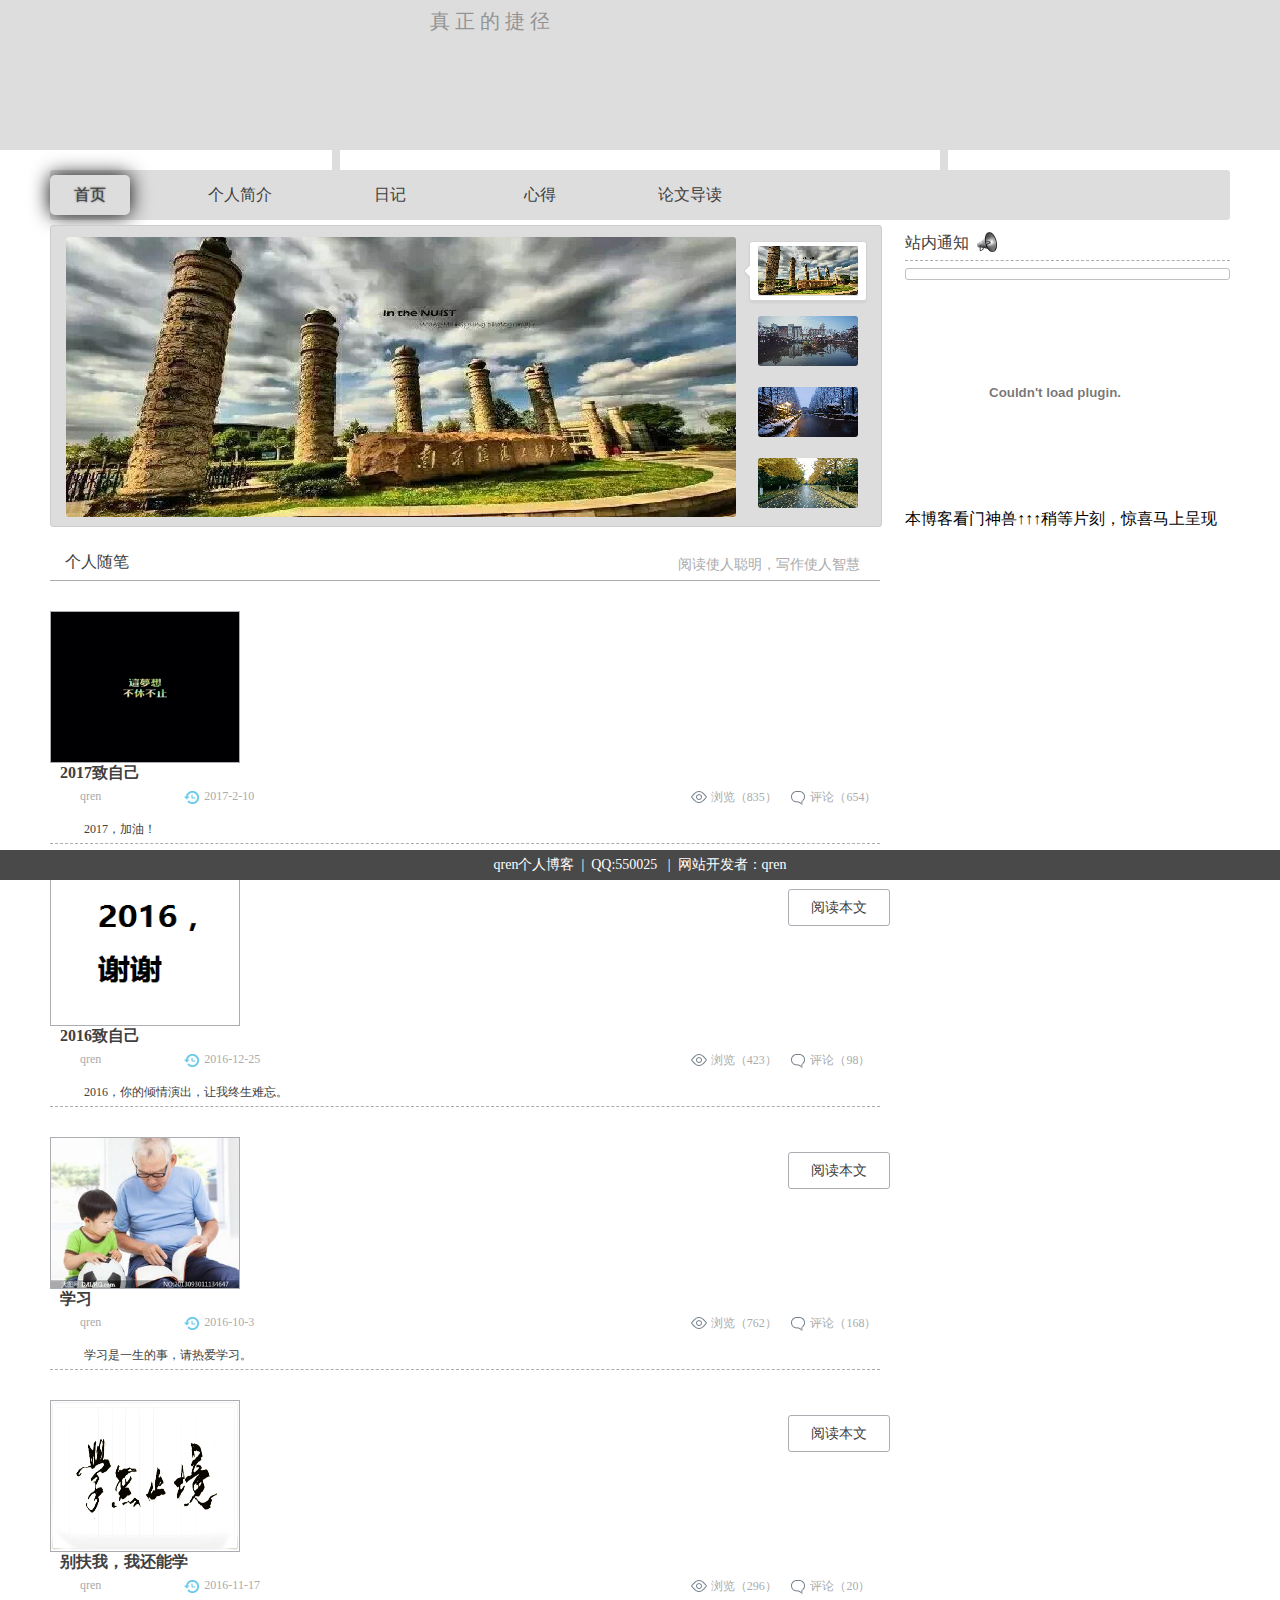
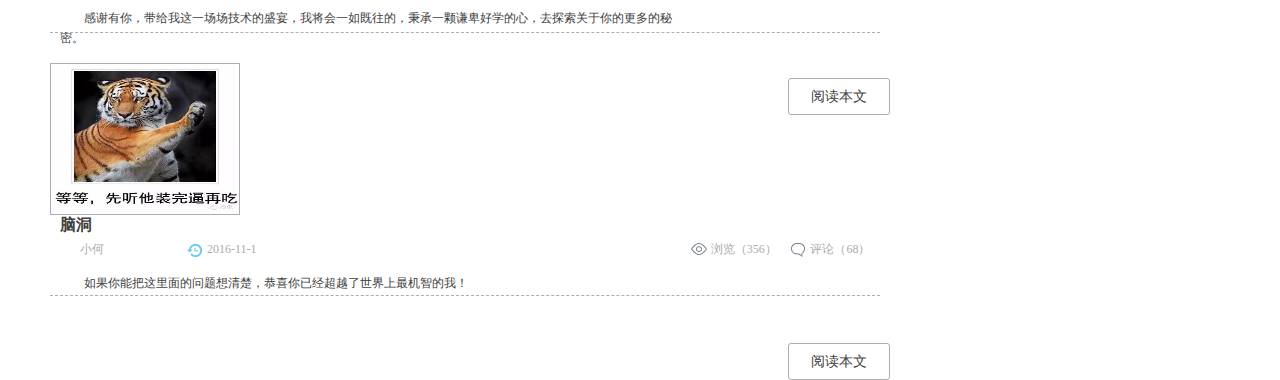
<file: index.html>
<!doctype html>
<html>
	<head>
		<meta http-equiv="Content-Type" content="text/html; charset=utf-8"/>
		 <meta name="viewport" content="width=device-width" />
		<title>qren--博客首页</title>
		<meta name="Keywords" content="关键词,关键词,关键词"/>
		<meta name="description" content=""/>
		<link type="text/css" rel="stylesheet" href="css/public.css"/>
		<link type="text/css" rel="stylesheet" href="css/index.css"/>
        <link rel="shortcut icon" href="bitbug_favicon.ico" />
		<script>
var _hmt = _hmt || [];
(function() {
  var hm = document.createElement("script");
  hm.src = "https://hm.baidu.com/hm.js?db637d3db33df81cc38ef7e815b10c59";
  var s = document.getElementsByTagName("script")[0]; 
  s.parentNode.insertBefore(hm, s);
})();

 window.onload = function () {
            var OriginTitile = document.title;
            var titleTime;
            document.addEventListener('visibilitychange', function () {
                if (document.hidden) {
                    $('[rel="shortcut icon"]').attr('href', "/Content/Images/fail.ico");
                    document.title = '(●—●)喔哟，崩溃啦！';
                    clearTimeout(titleTime);
                }
                else {
                    $('[rel="shortcut icon"]').attr('href', "/Content/Images/icon.png");
                    document.title = '(/≧▽≦/)咦！又好了！' + OriginTitile;
                    titleTime = setTimeout(function () {
                        document.title = OriginTitile;
                    }, 2000);
                }
            });
        }

</script>

	</head>
<body>

  <style>
        abbr, acronym, address, applet, article, aside, audio, b, big, blockquote, body, canvas, caption, center, cite, code, dd, del, details, dfn, dl, dt, em, embed, fieldset, figcaption, figure, footer, form, h1, h2, h3, h4, h5, h6, header, html, iframe, img, ins, kbd, label, legend, li, mark, menu, nav, object, ol, output, p, pre, q, ruby, s, samp, section, small, span, strike, strong, sub, summary, sup, table, tbody, td, tfoot, th, thead, time, tr, tt, u, ul, var, video {
            margin: 0;
            padding: 0;
            cursor: url('images/shubiao.ico'),auto;
        }
    </style>
<!--top start-->
<div class="top">
	<div class="top_con">
		<div class="top_con_left"></div>
		<div class="top_con_right">
			<p class="pinf">真正的捷径</p>
			<p class="jiaz">往往是当初看起来最远的那条路</p>
			<p class="bulang">----By:qren</p>
		</div>
	</div>
</div>
<!--top end-->
<!--con start-->
<div class="con">
	<!--nav start-->
	<div class="nav">
		<div class="nav_t"></div>
		<div class="nav_c">
			<ul>
				<li><a href="./index.html" class="on">首页</a></li>
				<li><a href="./about.html">个人简介</a></li>
				<li><a href="./article_list_jy.html">日记</a></li>
				<li><a href="./tech_list.html">心得</a></li>
				<li><a href="./paper_list.html?d=Vision&page=1">论文导读</a></li>
			</ul>
		</div>
	</div>
	<!--nav end-->
	<!--banner start-->
	<div class="banner_left">
		<div class="banner_left_left">
			<ul>
				<li style="display:block;"><img src="images/a1.jpg"></li>
				<li><img src="images/a2.png"></li>
				<li><img src="images/a3.png"></li>
				<li><img src="images/a4.png"></li>
			</ul>
		</div>
		<div class="banner_left_right">
			<div class="hover"><img src="images/hover.png"/></div>
			<ul>
				<li><img src="images/a1_l.jpg"></li>
				<li><img src="images/a2_l.png"></li>
				<li><img src="images/a3_l.png"></li>
				<li><img src="images/a4_l.png"></li>
			<ul>
		</div>
	</div>
	<div class="banner_right">
		
		<div class="lit_nav">
			<div style="clear:both;"></div>
		</div>
		<div class="tonZ">
			<h3 class="zn_tonZ">站内通知<img src="images/tonZ.gif" width="20"height="20"/></h3>
			<p class="tonZ_con">
				<span><a href="./message.html"></a>
			</p>

			<embed src="images/dog.swf" flashvars="vcastr_file=2.flv&IsAutoPlay=0&LogoUrl=images/logo.jpg" quality="high"  width="300" height="225"></embed> 

<!--
			<object type="application/x-shockwave-flash" style="outline:none;" data="http://cdn.abowman.com/widgets/dog/dog.swf?3?" width="300" height="225"><param name="movie" value="http://cdn.abowman.com/widgets/dog/dog.swf?3?"></param><param name="AllowScriptAccess" value="always"></param><param name="wmode" value="opaque"></param><param name="bgcolor" value="FFFFFF"/></object>
-->
			</br>
			<span>本博客看门神兽↑↑↑稍等片刻，惊喜马上呈现</span>
		</div>
	</div>
	<div style="clear:both;"></div>
	<!--banner end-->
	<!--article start-->
		<div class="article_left">
			<div class="article_tuiJ">
				<h3>个人随笔</h3>
				<p>阅读使人聪明，写作使人智慧</p>
			</div>
           

<div class="article_tit">
				<div class="article_tit_pic"><a  ><img src="images/dream.jpg"/></a></div>
				<div class="article_tit_txt">
					<h4><a  >2017致自己</a></h4>
					<p><a   >qren</a><a   class="Clas"></a><a   class="time">2017-2-10</a><a   class="opine">评论（654）</a><a   class="look">浏览（835）</a></p>
					<p class="article_con">2017，加油！</p>
					<a href="./article2017210.html" class="readAll">阅读本文</a>
				</div>
				<div style="clear:both;"></div>
			    </div>


<div class="article_tit">
				<div class="article_tit_pic"><a  ><img src="images/2016.png"/></a></div>
				<div class="article_tit_txt">
					<h4><a  >2016致自己</a></h4>
					<p><a   >qren</a><a   class="Clas"></a><a   class="time">2016-12-25</a><a   class="opine">评论（98）</a><a   class="look">浏览（423）</a></p>
					<p class="article_con">2016，你的倾情演出，让我终生难忘。</p>
					<a href="./article20161225.html" class="readAll">阅读本文</a>
				</div>
				<div style="clear:both;"></div>
			    </div>


               
				<div class="article_tit">
				<div class="article_tit_pic"><a  ><img src="images/studylife.jpg"/></a></div>
				<div class="article_tit_txt">
					<h4><a  >学习</a></h4>
					<p><a   >qren</a><a   class="Clas"></a><a   class="time">2016-10-3</a><a   class="opine">评论（168）</a><a   class="look">浏览（762）</a></p>
					<p class="article_con">学习是一生的事，请热爱学习。</p>
					<a href="./article2016104.html" class="readAll">阅读本文</a>
				</div>
				<div style="clear:both;"></div>
			    </div>
                

				<div class="article_tit">
				<div class="article_tit_pic"><a  ><img src="images/learnnolong.jpg"/></a></div>
				<div class="article_tit_txt">
					<h4><a  >别扶我，我还能学</a></h4>
					<p><a   >qren</a><a   class="Clas"></a><a   class="time">2016-11-17</a><a   class="opine">评论（20）</a><a   class="look">浏览（296）</a></p>
					<p class="article_con">感谢有你，带给我这一场场技术的盛宴，我将会一如既往的，秉承一颗谦卑好学的心，去探索关于你的更多的秘密。</p>
					<a href="./article2016117.html" class="readAll">阅读本文</a>
				</div>
				<div style="clear:both;"></div>
			    </div>
    
				<div class="article_tit">
				<div class="article_tit_pic"><a  ><img src="images/naodong.png"/></a></div>
				<div class="article_tit_txt">
					<h4><a  >脑洞</a></h4>
					<p><a   >小何</a><a   class="Clas"></a><a   class="time">2016-11-1</a><a   class="opine">评论（68）</a><a   class="look">浏览（356）</a></p>
					<p class="article_con">如果你能把这里面的问题想清楚，恭喜你已经超越了世界上最机智的我！</p>
					<a href="./article2016111.html" class="readAll">阅读本文</a>
				</div>
				<div style="clear:both;"></div>
			    </div>
			


			
		

			

		</div>
			
			<!--多说js加载开始，一个页面只需要加载一次 -->
			<script type="text/javascript">
			var duoshuoQuery = {short_name:"bulang123.duoshuo.com"};
			(function() {
				var ds = document.createElement('script');
				ds.type = 'text/javascript';ds.async = true;
				ds.src = 'http://static.duoshuo.com/embed.js';
				ds.charset = 'UTF-8';
				(document.getElementsByTagName('head')[0] || document.getElementsByTagName('body')[0]).appendChild(ds);
			})();
			</script>
<!--多说js加载结束，一个页面只需要加载一次 -->
			
		</div>
		<div style="clear:both;"></div>
	<!--article end-->
	<div style="clear:both;"></div>
</div>
<div class="return_top"><a href="javascript:void(0)"></a></div>
<div class="footer">
	<a  >qren个人博客</a>&nbsp;&nbsp;|&nbsp;&nbsp;QQ:550025 &nbsp;&nbsp;|&nbsp;&nbsp;网站开发者：qren
</div>
<!--con end-->
<script>window._bd_share_config={"common":{"bdSnsKey":{},"bdText":"","bdMini":"2","bdMiniList":false,"bdPic":"","bdStyle":"0","bdSize":"16"},"slide":{"type":"slide","bdImg":"3","bdPos":"left","bdTop":"250"},"selectShare":{"bdContainerClass":null,"bdSelectMiniList":["qzone","tsina","tqq","renren","weixin"]}};with(document)0[(getElementsByTagName('head')[0]||body).appendChild(createElement('script')).src='http://bdimg.share.baidu.com/static/api/js/share.js?v=89860593.js?cdnversion='+~(-new Date()/36e5)];</script>
<script type="text/javascript" src="js/jquery.js"></script>
<script type="text/javascript" src="js/my.js"></script>
</script>
</body>
</html>
</file>
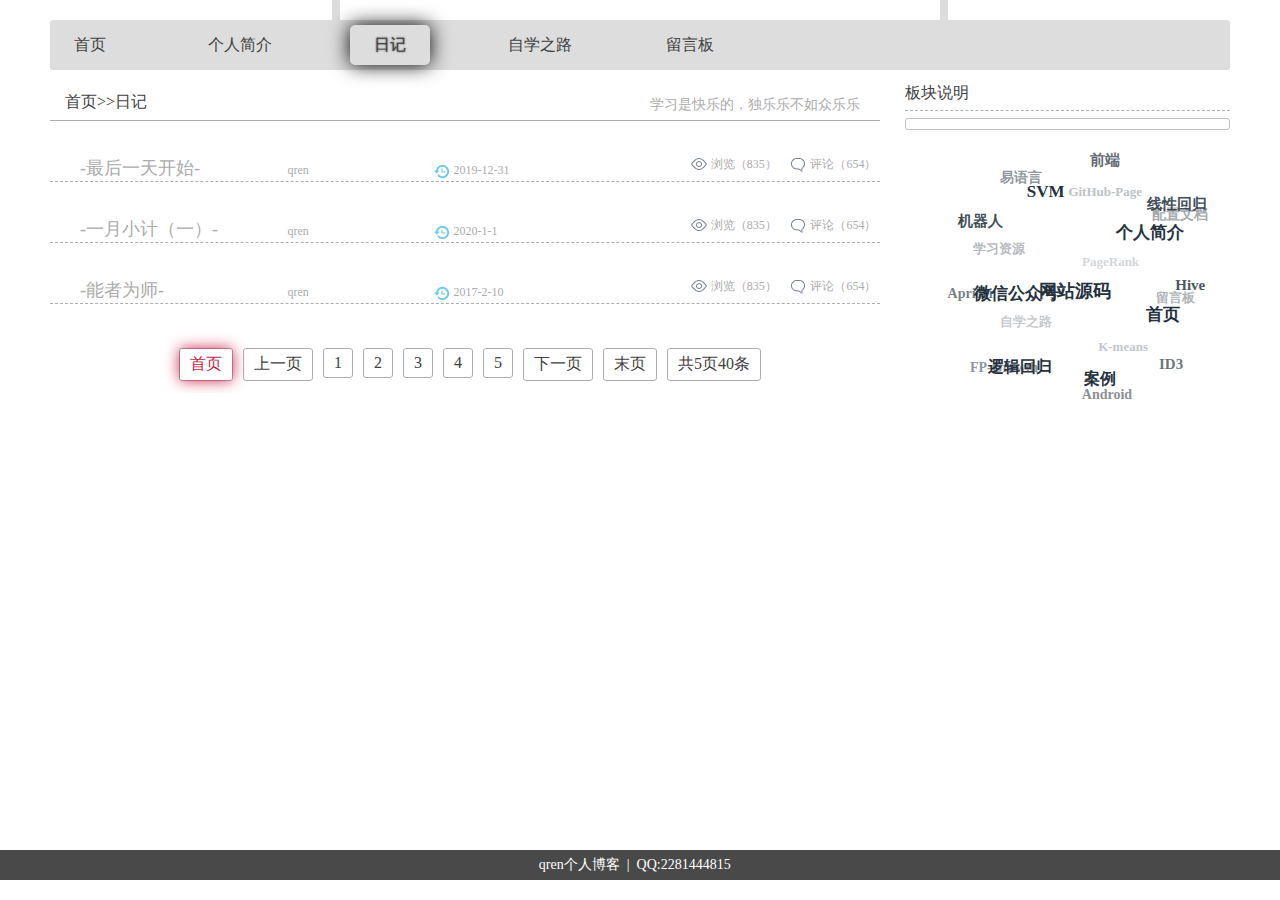
<file: article_list_jy.html>
<!doctype html>
<html>
	<head>
		<meta http-equiv="Content-Type" content="text/html; charset=utf-8"/>
		<title>小何博客之技术分享</title>
		<meta name="Keywords" content="关键词,关键词,关键词"/>
		<meta name="description" content=""/>
		<link type="text/css" rel="stylesheet" href="css/public.css"/>
		<link type="text/css" rel="stylesheet" href="css/index.css"/>
		<link type="text/css" rel="stylesheet" href="css/article_list.css"/>
        <link rel="shortcut icon" href="bitbug_favicon.ico" />
		<!--云标签-->
		<link href="css/cloudLabel.css" rel="stylesheet" type="text/css" />
		<script>
var _hmt = _hmt || [];
(function() {
  var hm = document.createElement("script");
  hm.src = "https://hm.baidu.com/hm.js?db637d3db33df81cc38ef7e815b10c59";
  var s = document.getElementsByTagName("script")[0]; 
  s.parentNode.insertBefore(hm, s);
})();
</script>

	</head>
<body>
<style>
        abbr, acronym, address, applet, article, aside, audio, b, big, blockquote, body, canvas, caption, center, cite, code, dd, del, details, dfn, dl, dt, em, embed, fieldset, figcaption, figure, footer, form, h1, h2, h3, h4, h5, h6, header, html, iframe, img, ins, kbd, label, legend, li, mark, menu, nav, object, ol, output, p, pre, q, ruby, s, samp, section, small, span, strike, strong, sub, summary, sup, table, tbody, td, tfoot, th, thead, time, tr, tt, u, ul, var, video {
            margin: 0;
            padding: 0;
            cursor: url('images/shubiao.ico'),auto;
        }
.st {
            font-weight: bold;
			color: black;
			font-style:oblique
        }
    </style>
<!--con start-->
<div class="con">
	<!--nav start-->
	<div class="nav">
		<div class="nav_t"></div>
		<div class="nav_c">
			<ul>
				<li><a href="./index.html" >首页</a></li>
				<li><a href="./about.html">个人简介</a></li>
				<li><a href="./article_list_jy.html" class="on">日记</a></li>
				<li><a href="./time.html">自学之路</a></li>
				<li><a href="./message.html">留言板</a></li>
			</ul>
		</div>
	</div>
	<!--nav end-->
	<!--articla start-->
	<div class="banner_right">
		
		<div class="lit_nav">
			<div style="clear:both;"></div>
		</div>
		<div class="tonZ">
			<h3 class="zn_tonZ">板块说明</h3>
			<p class="tonZ_con">
				<span></span>
			</p>
		</div>

       <!--云标签-->
				<div class="iM-right-content">
					<div id="tagsList">
					    <a href="https://github.com/woshidandan/hadoop-spark/blob/master/%E6%95%B0%E6%8D%AE%E6%8C%96%E6%8E%98%E4%B8%8E%E6%9C%BA%E5%99%A8%E5%AD%A6%E4%B9%A0%E7%AE%97%E6%B3%95/%E5%88%9D%E8%AF%95PageRank%E7%AE%97%E6%B3%95.md">PageRank</a>
				    <a href="https://github.com/woshidandan/hadoop-spark/blob/master/%E6%95%B0%E6%8D%AE%E6%8C%96%E6%8E%98%E4%B8%8E%E6%9C%BA%E5%99%A8%E5%AD%A6%E4%B9%A0%E7%AE%97%E6%B3%95/%E5%88%9D%E6%AD%A5%E5%B0%9D%E8%AF%95Kmeans%E7%AE%97%E6%B3%95.md" >K-means</a>
                     <a  href="https://github.com/woshidandan/hadoop-spark/blob/master/%E6%95%B0%E6%8D%AE%E6%8C%96%E6%8E%98%E4%B8%8E%E6%9C%BA%E5%99%A8%E5%AD%A6%E4%B9%A0%E7%AE%97%E6%B3%95/%E5%88%9D%E8%AF%95%E5%85%B3%E8%81%94%E8%A7%84%E5%88%99.md" >FP-Growth</a>
                     <a  href="https://github.com/woshidandan/hadoop-spark/blob/master/%E6%95%B0%E6%8D%AE%E6%8C%96%E6%8E%98%E4%B8%8E%E6%9C%BA%E5%99%A8%E5%AD%A6%E4%B9%A0%E7%AE%97%E6%B3%95/%E5%88%9D%E8%AF%95%E5%85%B3%E8%81%94%E8%A7%84%E5%88%99.md" >Apriori</a>
                    <a  href="https://github.com/woshidandan/hadoop-spark/blob/master/%E6%95%B0%E6%8D%AE%E6%8C%96%E6%8E%98%E4%B8%8E%E6%9C%BA%E5%99%A8%E5%AD%A6%E4%B9%A0%E7%AE%97%E6%B3%95/%E5%88%9D%E8%AF%95%E5%86%B3%E7%AD%96%E6%A0%91%E7%AE%97%E6%B3%95.md" >ID3</a>
                      <a  href="https://github.com/woshidandan/hadoop-spark/blob/master/%E6%95%B0%E6%8D%AE%E6%8C%96%E6%8E%98%E4%B8%8E%E6%9C%BA%E5%99%A8%E5%AD%A6%E4%B9%A0%E7%AE%97%E6%B3%95/%E5%88%9D%E8%AF%95SVM.md" >SVM</a>
                   <a href="https://github.com/woshidandan/hadoop-spark/blob/master/%E6%95%B0%E6%8D%AE%E6%8C%96%E6%8E%98%E4%B8%8E%E6%9C%BA%E5%99%A8%E5%AD%A6%E4%B9%A0%E7%AE%97%E6%B3%95/%E5%88%9D%E8%AF%95%E9%80%BB%E8%BE%91%E5%9B%9E%E5%BD%92.md">逻辑回归</a>
                  <a href="https://github.com/woshidandan/hadoop-spark/blob/master/%E6%95%B0%E6%8D%AE%E6%8C%96%E6%8E%98%E4%B8%8E%E6%9C%BA%E5%99%A8%E5%AD%A6%E4%B9%A0%E7%AE%97%E6%B3%95/%E5%88%9D%E6%AD%A5%E5%B0%9D%E8%AF%95%E7%BA%BF%E6%80%A7%E5%9B%9E%E5%BD%92%E7%AE%97%E6%B3%95.md">线性回归</a>


                     <a  href="https://github.com/woshidandan/simple-project/blob/master/%E5%A4%9A%E5%BD%A9%E7%9A%84%E6%9C%BA%E5%99%A8%E4%BA%BA.md" >机器人</a>
				    <a href="http://xiaohegithub.cn/pagestudy.html" >GitHub-Page</a>
				    <a href="https://github.com/woshidandan/hadoop-spark/tree/master/%E7%AE%80%E5%8D%95%E6%A1%88%E4%BE%8B/hadoop%E6%A1%88%E4%BE%8B" >案例</a>
				    <a href="https://github.com/woshidandan/Hive" ">Hive</a>
				    <a href="https://github.com/woshidandan/hadoop-spark/tree/master/%E9%85%8D%E7%BD%AE%E6%96%87%E6%A1%A3" >配置文档</a>
				    <a href="https://github.com/woshidandan/hadoop-spark/blob/master/%E5%90%84%E7%B1%BBhadoop%E5%AD%A6%E4%B9%A0%E8%B5%84%E6%BA%90.txt" >学习资源</a>
				    <a href="https://github.com/woshidandan/web/tree/master/%E5%86%85%E7%BD%91%E6%98%A0%E5%B0%84%E5%B7%A5%E5%85%B7" >前端</a>
				    <a href="https://github.com/woshidandan/web/tree/master/%E7%BD%91%E7%AB%99%E6%BA%90%E7%A0%81" >网站源码</a>
				    <a href="https://github.com/woshidandan/android" >Android</a>
				    <a href="https://github.com/woshidandan/simple-project/tree/master/Weixin" >微信公众号</a>
				    <a href="https://github.com/woshidandan/e-language" >易语言</a>
				    <a href="http://xiaohegithub.cn/about.html" >个人简介</a>
				    <a href="http://xiaohegithub.cn/message.html" >留言板</a>
				    <a href="http://xiaohegithub.cn/time.html" >自学之路</a>
				    <a href="http://xiaohegithub.cn/index.html" >首页</a>
					</div>
				</div>

	</div>
	<div class="article_left">
		<div class="article_tuiJ">
			<h3><a href="#">首页</a>&gt;&gt;<a href="#">日记</a></h3>
			<p>学习是快乐的，独乐乐不如众乐乐</p>
		</div>





		<div class="article_tit">
				<div class="article_tit_txt">
			<p><a href="day/article20191231.html" class="title">-最后一天开始-</a><a class="athor">qren</a><a   class="Clas"></a><a   class="time">2019-12-31</a><a   class="opine">评论（654）</a><a   class="look">浏览（835）</a></p>
			
					<div style="clear:both;"></div>
				</div>
				</div>



<div class="article_tit">
		<div class="article_tit_txt">
	<p><a href="day/article20200101.html" class="title">-一月小计（一）-</a><a class="athor">qren</a><a   class="Clas"></a><a   class="time">2020-1-1</a><a   class="opine">评论（654）</a><a   class="look">浏览（835）</a></p>
	
			<div style="clear:both;"></div>
		</div>
		</div>

		<div class="article_tit">
				<div class="article_tit_txt">
			<p><a href="day/article20200101test.html?d=202001" class="title">-能者为师-</a><a class="athor">qren</a><a   class="Clas"></a><a   class="time">2017-2-10</a><a   class="opine">评论（654）</a><a   class="look">浏览（835）</a></p>
			
					<div style="clear:both;"></div>
				</div>
				</div>

			

        

		
		
		
	<div class="Index">
			<ul>
				<li><a href="#" class="Index_on">首页</a></li>
				<li><a href="#">上一页</a></li>
				<li><a href="#">1</a></li>
				<li><a href="#">2</a></li>
				<li><a href="#">3</a></li>
				<li><a href="#">4</a></li>
				<li><a href="#">5</a></li>
				<li><a href="#">下一页</a></li>
				<li><a href="#">末页</a></li>
				<li><a href="javascript:void(0)">共5页40条</a></li>
			</ul>
		</div>
		
	</div>
	<!--article end-->

	<div style="clear:both;"></div>
</div>
<div class="return_top"><a href="javascript:void(0)"></a></div>
<div class="footer">
	<a href="#">qren个人博客</a>&nbsp;&nbsp;|&nbsp;&nbsp;QQ:2281444815 &nbsp;&nbsp;
</div>
<!--con end-->
<script>window._bd_share_config={"common":{"bdSnsKey":{},"bdText":"","bdMini":"2","bdMiniList":false,"bdPic":"","bdStyle":"0","bdSize":"16"},"slide":{"type":"slide","bdImg":"3","bdPos":"left","bdTop":"250"},"selectShare":{"bdContainerClass":null,"bdSelectMiniList":["qzone","tsina","tqq","renren","weixin"]}};with(document)0[(getElementsByTagName('head')[0]||body).appendChild(createElement('script')).src='http://bdimg.share.baidu.com/static/api/js/share.js?v=89860593.js?cdnversion='+~(-new Date()/36e5)];</script>
<script type="text/javascript" src="js/jquery.js"></script>
<script type="text/javascript" src="js/my.js"></script>
<!--云标签-->
	<script src="js/cloudLable.js" type="text/javascript"></script>
</body>
</html>
</file>
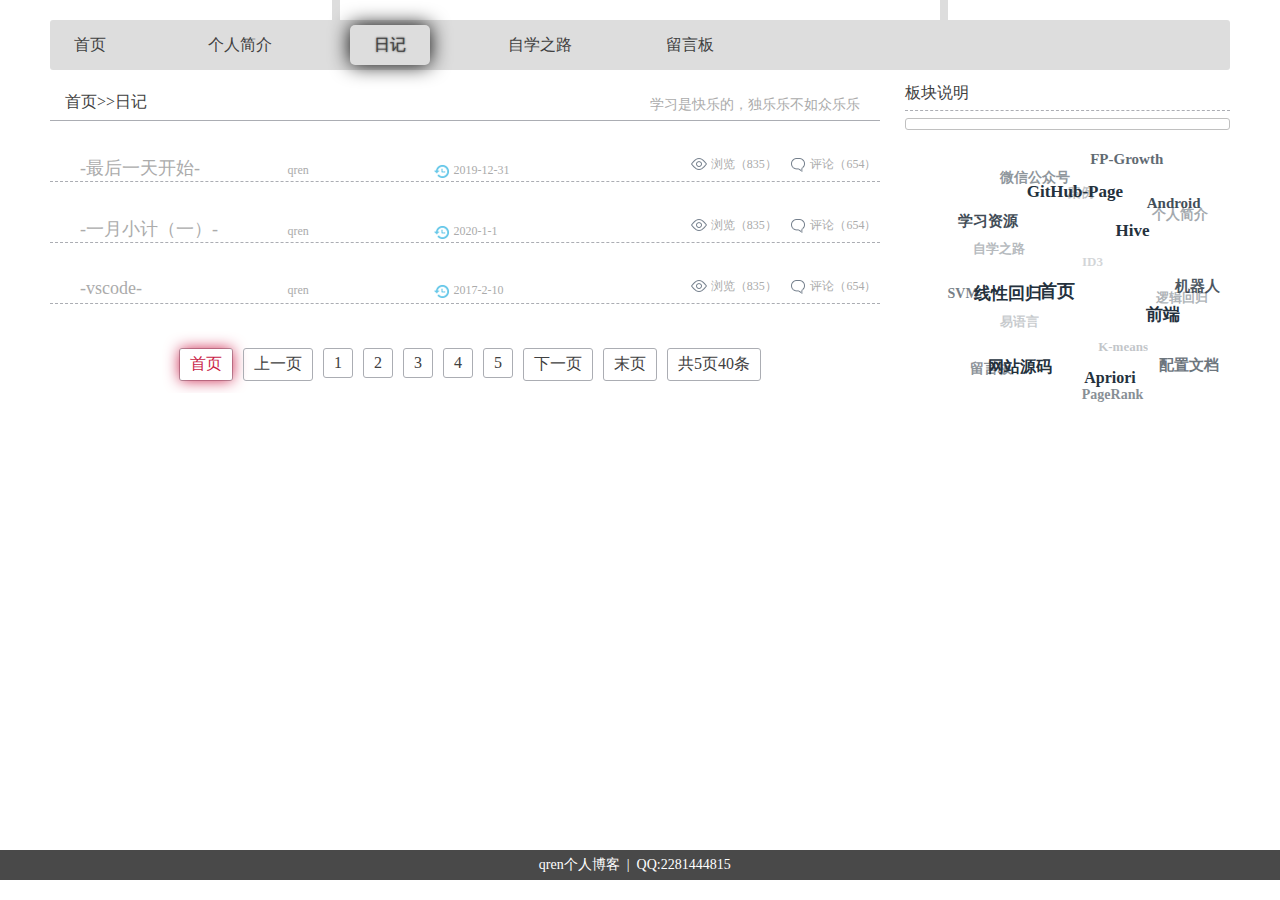
<file: tech_list.html>
<!doctype html>
<html>
	<head>
		<meta http-equiv="Content-Type" content="text/html; charset=utf-8"/>
		<title>小何博客之技术分享</title>
		<meta name="Keywords" content="关键词,关键词,关键词"/>
		<meta name="description" content=""/>
		<link type="text/css" rel="stylesheet" href="css/public.css"/>
		<link type="text/css" rel="stylesheet" href="css/index.css"/>
		<link type="text/css" rel="stylesheet" href="css/article_list.css"/>
        <link rel="shortcut icon" href="bitbug_favicon.ico" />
		<!--云标签-->
		<link href="css/cloudLabel.css" rel="stylesheet" type="text/css" />
		<script>
var _hmt = _hmt || [];
(function() {
  var hm = document.createElement("script");
  hm.src = "https://hm.baidu.com/hm.js?db637d3db33df81cc38ef7e815b10c59";
  var s = document.getElementsByTagName("script")[0]; 
  s.parentNode.insertBefore(hm, s);
})();
</script>

	</head>
<body>
<style>
        abbr, acronym, address, applet, article, aside, audio, b, big, blockquote, body, canvas, caption, center, cite, code, dd, del, details, dfn, dl, dt, em, embed, fieldset, figcaption, figure, footer, form, h1, h2, h3, h4, h5, h6, header, html, iframe, img, ins, kbd, label, legend, li, mark, menu, nav, object, ol, output, p, pre, q, ruby, s, samp, section, small, span, strike, strong, sub, summary, sup, table, tbody, td, tfoot, th, thead, time, tr, tt, u, ul, var, video {
            margin: 0;
            padding: 0;
            cursor: url('images/shubiao.ico'),auto;
        }
.st {
            font-weight: bold;
			color: black;
			font-style:oblique
        }
    </style>
<!--con start-->
<div class="con">
	<!--nav start-->
	<div class="nav">
		<div class="nav_t"></div>
		<div class="nav_c">
			<ul>
				<li><a href="./index.html" >首页</a></li>
				<li><a href="./about.html">个人简介</a></li>
				<li><a href="./article_list_jy.html" class="on">日记</a></li>
				<li><a href="./time.html">自学之路</a></li>
				<li><a href="./message.html">留言板</a></li>
			</ul>
		</div>
	</div>
	<!--nav end-->
	<!--articla start-->
	<div class="banner_right">
		
		<div class="lit_nav">
			<div style="clear:both;"></div>
		</div>
		<div class="tonZ">
			<h3 class="zn_tonZ">板块说明</h3>
			<p class="tonZ_con">
				<span></span>
			</p>
		</div>

       <!--云标签-->
				<div class="iM-right-content">
					<div id="tagsList">
					    <a href="https://github.com/woshidandan/hadoop-spark/blob/master/%E6%95%B0%E6%8D%AE%E6%8C%96%E6%8E%98%E4%B8%8E%E6%9C%BA%E5%99%A8%E5%AD%A6%E4%B9%A0%E7%AE%97%E6%B3%95/%E5%88%9D%E8%AF%95PageRank%E7%AE%97%E6%B3%95.md">PageRank</a>
				    <a href="https://github.com/woshidandan/hadoop-spark/blob/master/%E6%95%B0%E6%8D%AE%E6%8C%96%E6%8E%98%E4%B8%8E%E6%9C%BA%E5%99%A8%E5%AD%A6%E4%B9%A0%E7%AE%97%E6%B3%95/%E5%88%9D%E6%AD%A5%E5%B0%9D%E8%AF%95Kmeans%E7%AE%97%E6%B3%95.md" >K-means</a>
                     <a  href="https://github.com/woshidandan/hadoop-spark/blob/master/%E6%95%B0%E6%8D%AE%E6%8C%96%E6%8E%98%E4%B8%8E%E6%9C%BA%E5%99%A8%E5%AD%A6%E4%B9%A0%E7%AE%97%E6%B3%95/%E5%88%9D%E8%AF%95%E5%85%B3%E8%81%94%E8%A7%84%E5%88%99.md" >FP-Growth</a>
                     <a  href="https://github.com/woshidandan/hadoop-spark/blob/master/%E6%95%B0%E6%8D%AE%E6%8C%96%E6%8E%98%E4%B8%8E%E6%9C%BA%E5%99%A8%E5%AD%A6%E4%B9%A0%E7%AE%97%E6%B3%95/%E5%88%9D%E8%AF%95%E5%85%B3%E8%81%94%E8%A7%84%E5%88%99.md" >Apriori</a>
                    <a  href="https://github.com/woshidandan/hadoop-spark/blob/master/%E6%95%B0%E6%8D%AE%E6%8C%96%E6%8E%98%E4%B8%8E%E6%9C%BA%E5%99%A8%E5%AD%A6%E4%B9%A0%E7%AE%97%E6%B3%95/%E5%88%9D%E8%AF%95%E5%86%B3%E7%AD%96%E6%A0%91%E7%AE%97%E6%B3%95.md" >ID3</a>
                      <a  href="https://github.com/woshidandan/hadoop-spark/blob/master/%E6%95%B0%E6%8D%AE%E6%8C%96%E6%8E%98%E4%B8%8E%E6%9C%BA%E5%99%A8%E5%AD%A6%E4%B9%A0%E7%AE%97%E6%B3%95/%E5%88%9D%E8%AF%95SVM.md" >SVM</a>
                   <a href="https://github.com/woshidandan/hadoop-spark/blob/master/%E6%95%B0%E6%8D%AE%E6%8C%96%E6%8E%98%E4%B8%8E%E6%9C%BA%E5%99%A8%E5%AD%A6%E4%B9%A0%E7%AE%97%E6%B3%95/%E5%88%9D%E8%AF%95%E9%80%BB%E8%BE%91%E5%9B%9E%E5%BD%92.md">逻辑回归</a>
                  <a href="https://github.com/woshidandan/hadoop-spark/blob/master/%E6%95%B0%E6%8D%AE%E6%8C%96%E6%8E%98%E4%B8%8E%E6%9C%BA%E5%99%A8%E5%AD%A6%E4%B9%A0%E7%AE%97%E6%B3%95/%E5%88%9D%E6%AD%A5%E5%B0%9D%E8%AF%95%E7%BA%BF%E6%80%A7%E5%9B%9E%E5%BD%92%E7%AE%97%E6%B3%95.md">线性回归</a>


                     <a  href="https://github.com/woshidandan/simple-project/blob/master/%E5%A4%9A%E5%BD%A9%E7%9A%84%E6%9C%BA%E5%99%A8%E4%BA%BA.md" >机器人</a>
				    <a href="http://xiaohegithub.cn/pagestudy.html" >GitHub-Page</a>
				    <a href="https://github.com/woshidandan/hadoop-spark/tree/master/%E7%AE%80%E5%8D%95%E6%A1%88%E4%BE%8B/hadoop%E6%A1%88%E4%BE%8B" >案例</a>
				    <a href="https://github.com/woshidandan/Hive" ">Hive</a>
				    <a href="https://github.com/woshidandan/hadoop-spark/tree/master/%E9%85%8D%E7%BD%AE%E6%96%87%E6%A1%A3" >配置文档</a>
				    <a href="https://github.com/woshidandan/hadoop-spark/blob/master/%E5%90%84%E7%B1%BBhadoop%E5%AD%A6%E4%B9%A0%E8%B5%84%E6%BA%90.txt" >学习资源</a>
				    <a href="https://github.com/woshidandan/web/tree/master/%E5%86%85%E7%BD%91%E6%98%A0%E5%B0%84%E5%B7%A5%E5%85%B7" >前端</a>
				    <a href="https://github.com/woshidandan/web/tree/master/%E7%BD%91%E7%AB%99%E6%BA%90%E7%A0%81" >网站源码</a>
				    <a href="https://github.com/woshidandan/android" >Android</a>
				    <a href="https://github.com/woshidandan/simple-project/tree/master/Weixin" >微信公众号</a>
				    <a href="https://github.com/woshidandan/e-language" >易语言</a>
				    <a href="http://xiaohegithub.cn/about.html" >个人简介</a>
				    <a href="http://xiaohegithub.cn/message.html" >留言板</a>
				    <a href="http://xiaohegithub.cn/time.html" >自学之路</a>
				    <a href="http://xiaohegithub.cn/index.html" >首页</a>
					</div>
				</div>

	</div>
	<div class="article_left">
		<div class="article_tuiJ">
			<h3><a href="#">首页</a>&gt;&gt;<a href="#">日记</a></h3>
			<p>学习是快乐的，独乐乐不如众乐乐</p>
		</div>





		<div class="article_tit">
				<div class="article_tit_txt">
			<p><a href="day/article20191231.html" class="title">-最后一天开始-</a><a class="athor">qren</a><a   class="Clas"></a><a   class="time">2019-12-31</a><a   class="opine">评论（654）</a><a   class="look">浏览（835）</a></p>
			
					<div style="clear:both;"></div>
				</div>
				</div>



<div class="article_tit">
		<div class="article_tit_txt">
	<p><a href="day/article20200101.html" class="title">-一月小计（一）-</a><a class="athor">qren</a><a   class="Clas"></a><a   class="time">2020-1-1</a><a   class="opine">评论（654）</a><a   class="look">浏览（835）</a></p>
	
			<div style="clear:both;"></div>
		</div>
		</div>

		<div class="article_tit">
				<div class="article_tit_txt">
			<p><a href="tech/tech.html?d=Vscode" class="title">-vscode-</a><a class="athor">qren</a><a   class="Clas"></a><a   class="time">2017-2-10</a><a   class="opine">评论（654）</a><a   class="look">浏览（835）</a></p>
			
					<div style="clear:both;"></div>
				</div>
				</div>

			

        

		
		
		
	<div class="Index">
			<ul>
				<li><a href="#" class="Index_on">首页</a></li>
				<li><a href="#">上一页</a></li>
				<li><a href="#">1</a></li>
				<li><a href="#">2</a></li>
				<li><a href="#">3</a></li>
				<li><a href="#">4</a></li>
				<li><a href="#">5</a></li>
				<li><a href="#">下一页</a></li>
				<li><a href="#">末页</a></li>
				<li><a href="javascript:void(0)">共5页40条</a></li>
			</ul>
		</div>
		
	</div>
	<!--article end-->

	<div style="clear:both;"></div>
</div>
<div class="return_top"><a href="javascript:void(0)"></a></div>
<div class="footer">
	<a href="#">qren个人博客</a>&nbsp;&nbsp;|&nbsp;&nbsp;QQ:2281444815 &nbsp;&nbsp;
</div>
<!--con end-->
<script>window._bd_share_config={"common":{"bdSnsKey":{},"bdText":"","bdMini":"2","bdMiniList":false,"bdPic":"","bdStyle":"0","bdSize":"16"},"slide":{"type":"slide","bdImg":"3","bdPos":"left","bdTop":"250"},"selectShare":{"bdContainerClass":null,"bdSelectMiniList":["qzone","tsina","tqq","renren","weixin"]}};with(document)0[(getElementsByTagName('head')[0]||body).appendChild(createElement('script')).src='http://bdimg.share.baidu.com/static/api/js/share.js?v=89860593.js?cdnversion='+~(-new Date()/36e5)];</script>
<script type="text/javascript" src="js/jquery.js"></script>
<script type="text/javascript" src="js/my.js"></script>
<!--云标签-->
	<script src="js/cloudLable.js" type="text/javascript"></script>
</body>
</html>
</file>
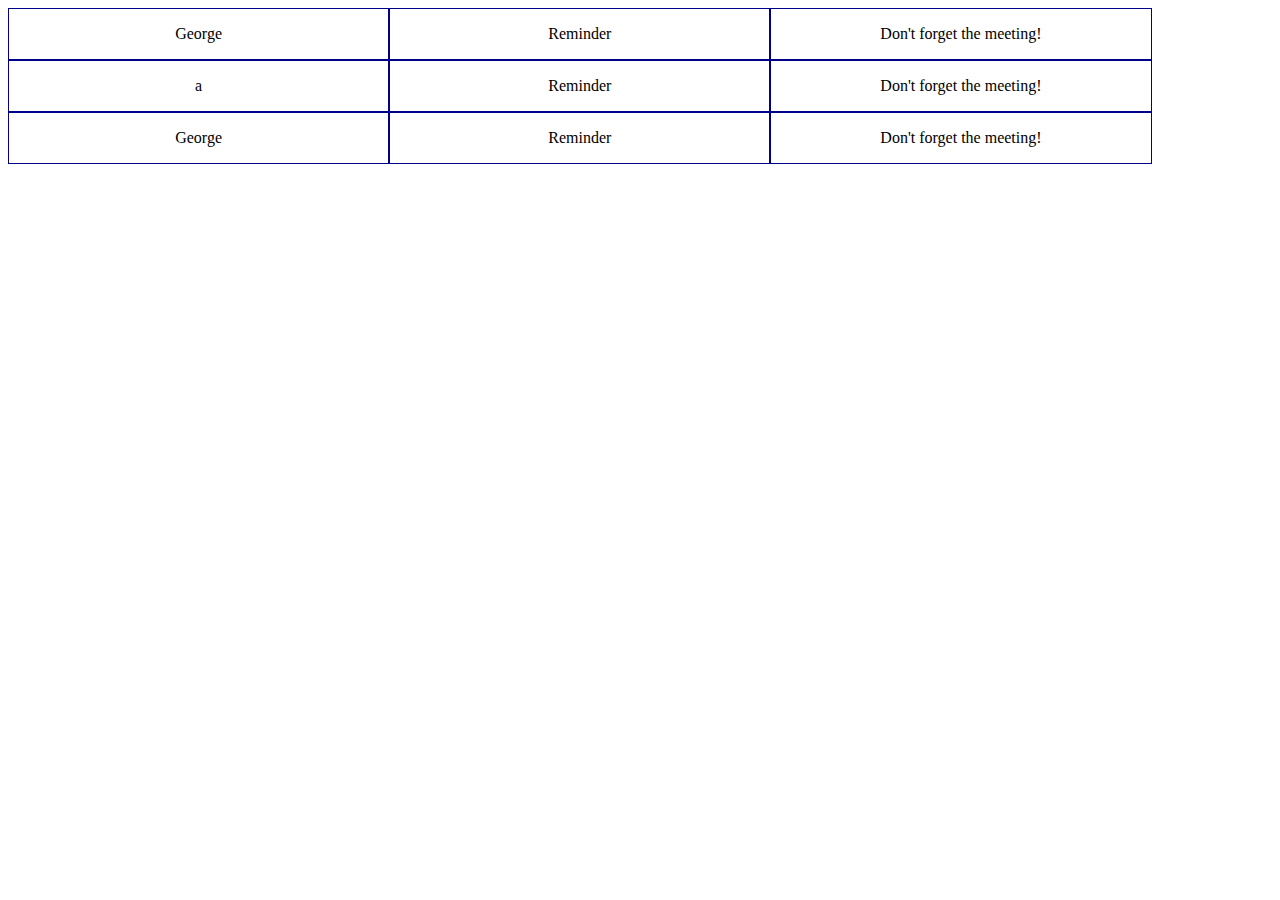
<file: day/test.html>
<!DOCTYPE html>
<html>
  <head>
    <meta charset="utf-8">
    <title>www.jb51.net js读取xml</title>
    <style>
     .aaaa{width: 30%;height: 50px;line-height: 50px;text-align: center;border: 1px solid darkblue;float: left;}
    </style>
    
    <script>
            function myFunction() {
                xmltext = new XMLHttpRequest;
                xmltext.open("GET","../xml/test.xml",false);
                xmltext.send();
                a = xmltext.responseXML;
                //document.getElementById("xmlid").innerHTML = a.getElementsByTagName("to")[2].childNodes[0].nodeValue;
                x = a.getElementsByTagName("note");
                for(i=0;i<x.length;i++)
                {
                document.write("<div class='aaaa'>");
                document.write(x[i].getElementsByTagName("to")[0].childNodes[0].nodeValue);
                document.write("</div>");
                document.write("<div class='aaaa'>");
                document.write(x[i].getElementsByTagName("heading")[0].childNodes[0].nodeValue);
                document.write("</div>");
                document.write("<div class='aaaa'>");
                document.write(x[i].getElementsByTagName("body")[0].childNodes[0].nodeValue);
                document.write("</div>");
                }
            }
        </script>
        <script>
                window.onload = myFunction()
        </script>
  </head>
  <body>
    <div id="xmlid"></div>
   
  </body>
</html>
</file>
<file: css/public.css>
@charset"utf-8";
*{margin:0px;padding:0px;list-style:none;font-family:"microsoft yahei";}
img{border:0px;}
a{text-decoration:none;}
/*top start*/
.top{width:100%;min-width:1180px;background:#ddd;height:150px;}
.top .top_con{width:1180px;margin:0 auto;}
.top .top_con .top_con_left{float:left; width:330px;background:url("../images/bor.jpg")no-repeat right;}
.top .top_con .top_con_left img{display:block;}
.top .top_con .top_con_right{overflow:hidden;position:relative;letter-spacing:5px;float:right;width:800px;height:150px;font-family:"microsoft yahei";font-size:20px;}
.top .top_con .top_con_right p{position:absolute;opacity:0;color:#404040;}
.top .top_con .top_con_right p.pinf{left:0px;top:-5px;}
.top .top_con .top_con_right p.jiaz{right:200px;top:64px;}
.top .top_con .top_con_right p.bulang{right:300px;top:105px;color:#c91b46;}
.top .top_con .top_con_right b{display:block;float:right;padding:0px 10px 20px;background:#fff;border-radius:3px;box-shadow:0 0 15px #ffff80;margin-right:15px;}
.top .top_con .top_con_right img{display:block;}
/*top end*/
/*con start*/
.con{width:1180px;margin:0 auto;padding-bottom:15px;}
/*nav start*/
.con .nav{width:100%;}
.con .nav .nav_t{width:600px;height:20px;border-left:8px solid #ddd;border-right:8px solid #ddd;margin:0 auto;}
.con .nav .nav_c{width:100%;height:50px;background:#ddd;border-radius:3px;}
.con .nav .nav_c ul li{float:left;width:150px;text-align:center;}
.con .nav .nav_c ul li a{color:#404040;display:block;border-radius:5px;width:80px;line-height:40px;margin-top:5px;}
.con .nav .nav_c ul li a:hover{text-decoration:underline;}
.con .nav .nav_c ul li a.on{color:#404040;box-shadow:0 0 20px #000;text-shadow:0 0 2px #404040;}
.return_top{position:fixed;right:80px;bottom:90px;display:none;}
.return_top a{display:block;width:46px;height:46px;background:url("../images/top.png") no-repeat;}
.return_top a:hover{background-position:0 -47px;}
/*nav end*/
/*footer start*/
.footer{width:100%;line-height:30px;bottom:20px;position:fixed;background:#494949;font-size:14px;color:#fff;text-align:center;}
.footer a{color:#fff;}
.footer a:hover{text-decoration:underline;}
/*footer end*/
</file>
<file: css/index.css>
@charset"utf-8";
/*banner start*/
/*.con .banner{width:100%;padding-top:5px;}*/
.con .banner_left{float:left;background:#ddd;width:830px;height:300px;border-radius:3px;border:1px solid #ccc;margin-top:5px;}
.con .banner_left .banner_left_left{width:700px;height:300px;float:left;position:relative;}
.con .banner_left .banner_left_left ul li{position:absolute;top:11px;left:15px;display:none;}
.con .banner_left .banner_left_left ul li img {display:inline-block;border-radius:3px;}
.con .banner_left .banner_left_right{width:116px;height:295px;float:right;position:relative;margin-right:10px;padding-top:5px;}
.con .banner_left .banner_left_right .hover{position:absolute;top:15px;left:-12px;cursor:pointer;}
.con .banner_left .banner_left_right ul li{width:126px;height:64px;float:right;margin-top:7px;cursor:pointer;}
.con .banner_left .banner_left_right ul li img{display:inline-block;margin:7px 13px;border-radius:3px;}
/*search start*/
.con .banner_right{float:right;width:325px;padding-top:5px;}
.con .banner_right .search input{width:250px;line-height:35px;height:35px;text-indent:15px;border:1px solid #ABADB3;border-radius:3px;}
.con .banner_right .search a{font-size:14px;border-radius:3px;display:inline-block;width:60px;line-height:35px;border:1px solid #ABADB3;text-align:center;color:#7a7a7a;}
.con .banner_right .search a:hover{box-shadow:0 0 5px #000;}
.con .banner_right .lit_nav{position:relative;}
.con .banner_right .lit_nav .borD{width:140px;border:1px solid #ABADB3;line-height:35px;font-size:14px;text-align:center;background:#f0f0f0;margin:8px 10px;float:left;}
.con .banner_right .lit_nav .borD a{color:#343434;display:block;}
.con .banner_right .lit_nav .borD{transition:all 1s ease;-webkit-transition:all 1s ease;	-moz-transition:all 1s ease;-o-transition:all 1s ease;}
.con .banner_right .lit_nav .borD:hover{	z-index:2;text-shadow:0 0 5px #686868;box-shadow:0 0 15px #8cc7c8;
											transform:rotate(360deg);-webkit-transform:rotate(360deg);-moz-transform:rotate(360deg);
											-o-transform:rotate(360deg);-ms-transform:rotate(360deg);
}
/*search end*/
/*tonZ start*/
.con .banner_right .tonZ h3.zn_tonZ{font-weight:normal;display:block;font-size:16px;color:#404040;line-height:35px;position:relative;border-bottom:1px dashed #ABADB3;}
.con .banner_right .tonZ h3.zn_tonZ img{display:inline-block;position:absolute;top:7px;left:72px;}
.con .banner_right .tonZ p.tonZ_con{font-size:14px;color:#343434;line-height:25px;padding:5px;border:1px solid #c0c0c0;margin-top:7px;border-radius:3px;}
.con .banner_right .tonZ p.tonZ_con a{color:red;text-decoration:underline;font-size:16px;letter-spacing:1px;}
.con .banner_right .tonZ p.tonZ_con span{color:red;}
/*tonZ end*/
/*banner end*/
/*article start*/
/*article_left start*/
/*.con .article{width:1180px;height:1500px;padding-top:15px;}*/
.con .article_left{width:830px;float:left;padding-top:15px;}
.con .article_left .article_tuiJ p{padding-right:20px;font-size:14px;color:#ababab;height:35px;line-height:40px;text-align:right;border-bottom:1px solid #ABADB3;}
.con .article_left .article_tuiJ h3{font-weight:normal;color:#404040;font-size:16px;float:left;margin-top:7px;padding-left:15px;}
.con .article_left .article_tit{border-bottom:1px dashed #ABADB3;padding:30px 0;}
.con .article_left .article_tit .article_tit_pic{border:1px solid #ABADB3;width:188px;height:150px;overflow:hidden;float:left;}
.con .article_left .article_tit .article_tit_pic a img,.article_left .article_tit .article_tit_pic a{display:inline;width:188px;height:150px;}
.con .article_left .article_tit .article_tit_pic a img{transition:all 1s;-webkit-transition:all 1s;-o-transition:all 1s;-moz-transition:all 1s;}
.con .article_left .article_tit .article_tit_pic a:hover img{transform:scale(1.2);-webkit-transform:scale(1.2);-o-transform:scale(1.2);-moz-transform:scale(1.2);}
.con .article_left .article_tit .article_tit_txt{float:left;width:100%;height:50px;padding:0 10px;}
.con .article_left .article_tit .article_tit_txt h4 a{color:#404040;}
.con .article_left .article_tit .article_tit_txt h4 a:hover{color:#6fb5ee;}
.con .article_left .article_tit .article_tit_txt p{font-size:12px;margin-top:5px;margin-bottom:5px;}
.con .article_left .article_tit .article_tit_txt p a{display:inline-block;text-indent:20px;color:#ababab;}
.con .article_left .article_tit .article_tit_txt p a.title{font-size: 18px;color:#ababab;width:25%;}
.con .article_left .article_tit .article_tit_txt p a.athor{font-size: 12px;color:#ababab;width:10%;}
.con .article_left .article_tit .article_tit_txt p a.writer{background:url("../images/name.png")no-repeat 0px -3px;width:70px;}
.con .article_left .article_tit .article_tit_txt p a.Clas{background:url("../images/newsbg01.png")no-repeat 0px 1px;width:10%;}
.con .article_left .article_tit .article_tit_txt p a.time{background:url("../images/newsbg02.png")no-repeat 0px 1px;width:25%;}
.con .article_left .article_tit .article_tit_txt p a.opine{background:url("../images/newsbg03.png")no-repeat 0px 1px;width:12%;float:right;}
.con .article_left .article_tit .article_tit_txt p a.look{background:url("../images/newsbg04.png")no-repeat 0px 1px;width:12%;float:right;}
.con .article_left .article_tit .article_tit_txt p.article_con{color:#404040;text-indent:2em;line-height:20px;width:615px;height:63px;overflow:hidden;padding-top:10px;}
.con .article_left .article_tit .article_tit_txt .readAll{display:block;width:100px;line-height:35px;border:1px solid #ABADB3;color:#404040;text-align:center;font-size:14px;border-radius:3px;float:right;margin-top:2px;}
.con .article_left .article_tit .article_tit_txt .readAll:hover{box-shadow:0 0 15px #8cc7c8;text-shadow:0 0 2px #aeaeae;}
/*article_left end*/
/*article_right start*/
.con .article_right{float:right;width:324px;padding-top:15px;}
.con .article_right .three_news{width:100%;height:300px;}
.con .article_right .three_news p{width:100%;border-bottom:1px solid  #ABADB3;}
.con .article_right .three_news p span{display:inline-block;font-size:14px;line-height:35px;width:108px;text-align:center;cursor:pointer;}
.con .article_right .three_news p span.mous_on{box-shadow:0 0 10px #000;border-radius:3px;}
.con .article_right .three_news .news_tit{width:100%;height:255px;padding-top:15px;position:relative;}
.con .article_right .three_news ul{position:absolute;width:100%;height:255px;display:none;overflow:hidden;}
.con .article_right .three_news ul:nth-child(1){display:block;}
.con .article_right .three_news ul li{height:40px;border-bottom:1px dashed #ABADB3;font-size:14px;position:relative;overflow:hidden;text-overflow:ellipsis;white-space:nowrap;}
.con .article_right .three_news ul li a{display:inline-block;color:#404040;position:absolute;top:12px;left:40px;}
.con .article_right .three_news ul li a:hover{text-decoration:underline;}
.con .article_right .three_news ul li i{font-style:normal;width:20px;line-height:15px;display:inline-block;position:absolute;text-align:center;top:15px;left:5px;box-shadow:0 0 5px #000;}
.con .article_right .three_news ul li:nth-child(1) i{background:#F30;}
.con .article_right .three_news ul li:nth-child(2) i{background:#F60;}
.con .article_right .three_news ul li:nth-child(3) i{background:#F90;}
.con .article_right .target{width:100%;padding-top:15px;}
.con .article_right .target h3{line-height:35px;font-size:16px;font-weight:normal;border-bottom:1px solid  #ABADB3;margin-bottom:20px;color:#404040;}
.con .article_right .target a{display:inline-block;line-height:25px;font-size:14px;color:#404040;padding:5px;margin:10px;box-shadow:0 0 10px #000;border-radius:50%;}
.con .article_right .target a:hover{box-shadow:0 0 10px #3cf;}
.con .article_right .weixin img{margin:0 0 0 35px;}
.con .article_right .weixin h3,.con .article_right .new_fk h3,.con .article_right .friendly_link h3{line-height:35px;font-size:16px;font-weight:normal;border-bottom:1px solid  #ABADB3;padding-top:15px;color:#404040;}
.con .article_right .friendly_link .link_con{background:#efefef;border:1px solid #ddd;margin-top:10px;padding:10px;}
.con .article_right .friendly_link .link_con a{color:#8f8f8f;font-size:14px;padding:5px;margin:10px;float:left;}
.con .article_right .friendly_link .link_con a:hover{color:#000;text-decoration:underline;}

/*article_right end*/
/*article end*/
/*con end*/
</file>
<file: css/article_list.css>
@charset"utf-8";
.con .article_left .article_tuiJ h3 a{color:#404040;}
.con .article_left .article_tuiJ h3 a:hover{color:#6fb5ee;}
.con .article_left .Index{height:45px;text-align:center;width:100%;bottom:25px;overflow:hidden;padding-top:25px;}
.con .article_left .Index ul{display:inline-block;}
.con .article_left .Index ul li{float:left;margin-left:10px;border-radius:3px;border:1px solid #ABADB3;}
.con .article_left .Index ul li a{color:#404040;display:block;padding:5px 10px;}
.con .article_left .Index ul li a:hover{color:#c91b46;box-shadow:0 0 15px #c91b46;}
.con .article_left .Index ul li a.Index_on{color:#c91b46;box-shadow:0 0 15px #c91b46;}
</file>
<file: css/cloudLabel.css>
#tagsList { position: relative; width:370px; height:300px; }
        #tagsList a { position: absolute; top: 0px; left: 0px;
         font-family: Microsoft YaHei; color: #24313D; 
         font-weight: bold; text-decoration: none; padding: 3px 6px; }
        #tagsList a:hover { color: #2C6578; letter-spacing: 2px; }
</file>
